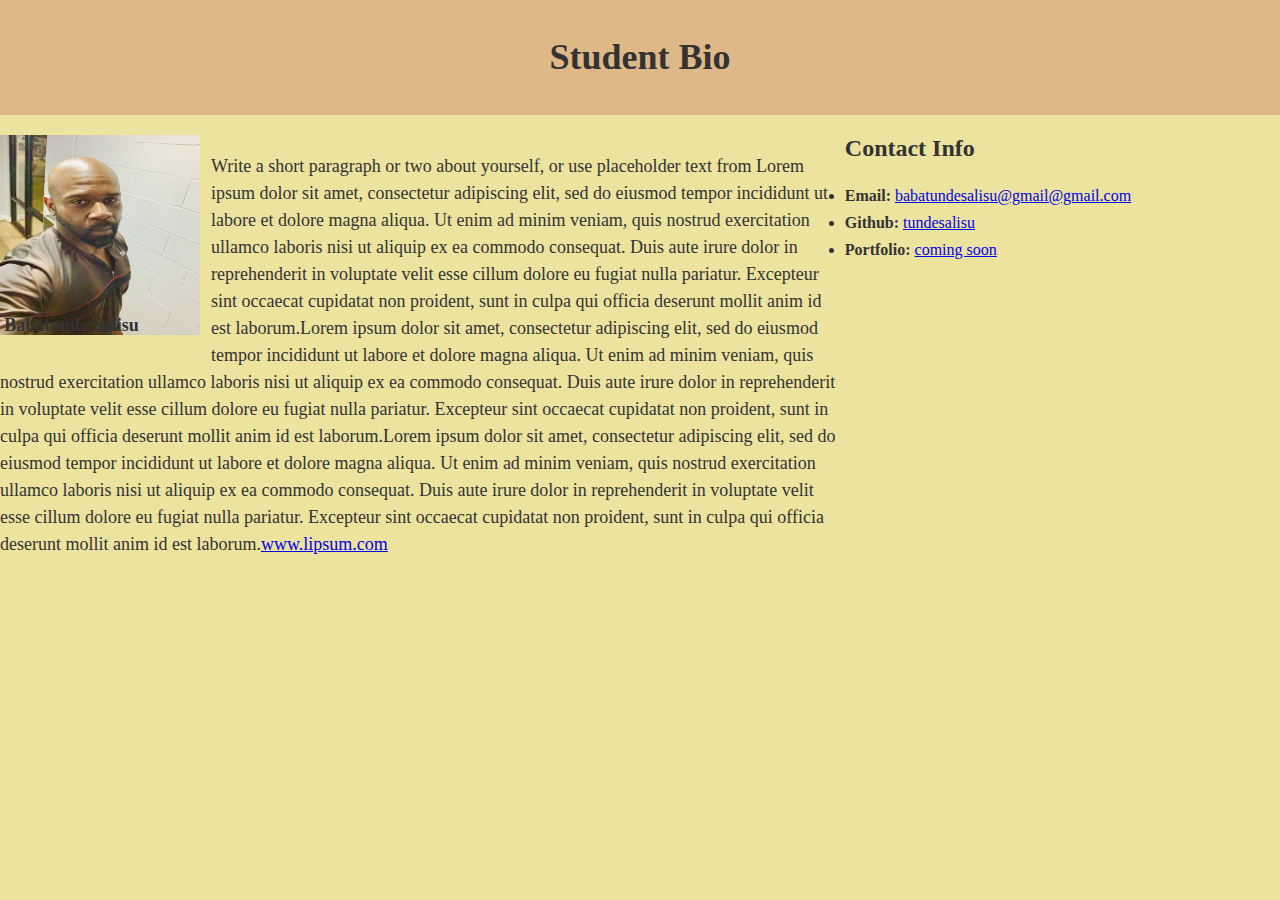
<file: index.html>
<!DOCTYPE html>

<!-- CSS Stylesheets with Relative Paths -->

<html lang="en-us">
<head>
  <meta charset="UTF-8">
  <title>CSS Stylesheets with Relative Paths</title>

  <!-- This line is money! It points your HTML to the CSS file. -->
  <!-- Notice the "relative" pathway? It matches a file inside our current directory's "assets" folder. Open it to see our style rules. -->
  <link rel="stylesheet" type="text/css" href="style.css">
</head>

<body>

  <header id="mainTitleBio">
    <h1 >Student Bio</h1>
  </header>

  <main class="container">
    <section id="main-bio">
      <section id="figure">
        <h2 id="bio-name">Babatunde Salisu</h2>
        <img id="bio-image" style="width: 200px; height: 200px;" src="Iself1.jpg" alt="babatundesalisu">
        <!-- <img id="bio-image" src="https://placehold.it/200x200" alt="Your Name"> -->
      </section>
      <p id="introInfo">Write a short paragraph or two about yourself, or use placeholder text from Lorem ipsum dolor sit amet, consectetur adipiscing elit, sed do eiusmod tempor incididunt ut labore et dolore magna aliqua. Ut enim ad minim veniam, quis nostrud exercitation ullamco laboris nisi ut aliquip ex ea commodo consequat. Duis aute irure dolor in reprehenderit in voluptate velit esse cillum dolore eu fugiat nulla pariatur. Excepteur sint occaecat cupidatat non proident, sunt in culpa qui officia deserunt mollit anim id est laborum.Lorem ipsum dolor sit amet, consectetur adipiscing elit, sed do eiusmod tempor incididunt ut labore et dolore magna aliqua. Ut enim ad minim veniam, quis nostrud exercitation ullamco laboris nisi ut aliquip ex ea commodo consequat. Duis aute irure dolor in reprehenderit in voluptate velit esse cillum dolore eu fugiat nulla pariatur. Excepteur sint occaecat cupidatat non proident, sunt in culpa qui officia deserunt mollit anim id est laborum.Lorem ipsum dolor sit amet, consectetur adipiscing elit, sed do eiusmod tempor incididunt ut labore et dolore magna aliqua. Ut enim ad minim veniam, quis nostrud exercitation ullamco laboris nisi ut aliquip ex ea commodo consequat. Duis aute irure dolor in reprehenderit in voluptate velit esse cillum dolore eu fugiat nulla pariatur. Excepteur sint occaecat cupidatat non proident, sunt in culpa qui officia deserunt mollit anim id est laborum.<a href="http://www.lipsum.com/">www.lipsum.com</a></p>
    </section>

    <aside id="contact-info">
      <h2>Contact Info</h2>
      <ul>
        <li><strong>Email:</strong> <a href="#">babatundesalisu@gmail@gmail.com</a></li>
        <li><strong>Github:</strong> <a href="#">tundesalisu</a></li>
        <li><strong>Portfolio:</strong> <a href="#">coming soon</a></li>
      </ul>
    </aside>
  </main>

</body>

</html>
</file>
<file: style.css>
/*
 First External CSS Stylesheet
 */

/* Styling for HTML elements */
body {
  box-sizing: content-box;
  width: auto;
 margin:auto;
  padding: 0;
  margin: 0;
  font-family: Georgia, "Times New Roman", Times, serif;
  font-size: 18px;
  line-height: 150%;
  color: #333;
  background: #ece39f;
}

#mainTitleBio{
  background-color: burlywood;
  padding: 20px;
  text-align: center;
  margin: auto;
}

#figure{
  position: relative;
  padding-right: 11px;
}

#main-bio,#figure{
  float: left;
}

#main-bio{width: 66%;}
#contact-info{
  font-size:16px ;
  width: 100%;}


#bio-name{
  position: absolute;
  bottom:0%;
  left:2%;
  bottom: -5%;
  font-size: 18px;
}

#bio-image{
  width: 200px;
  height: 200px;
}
</file>
